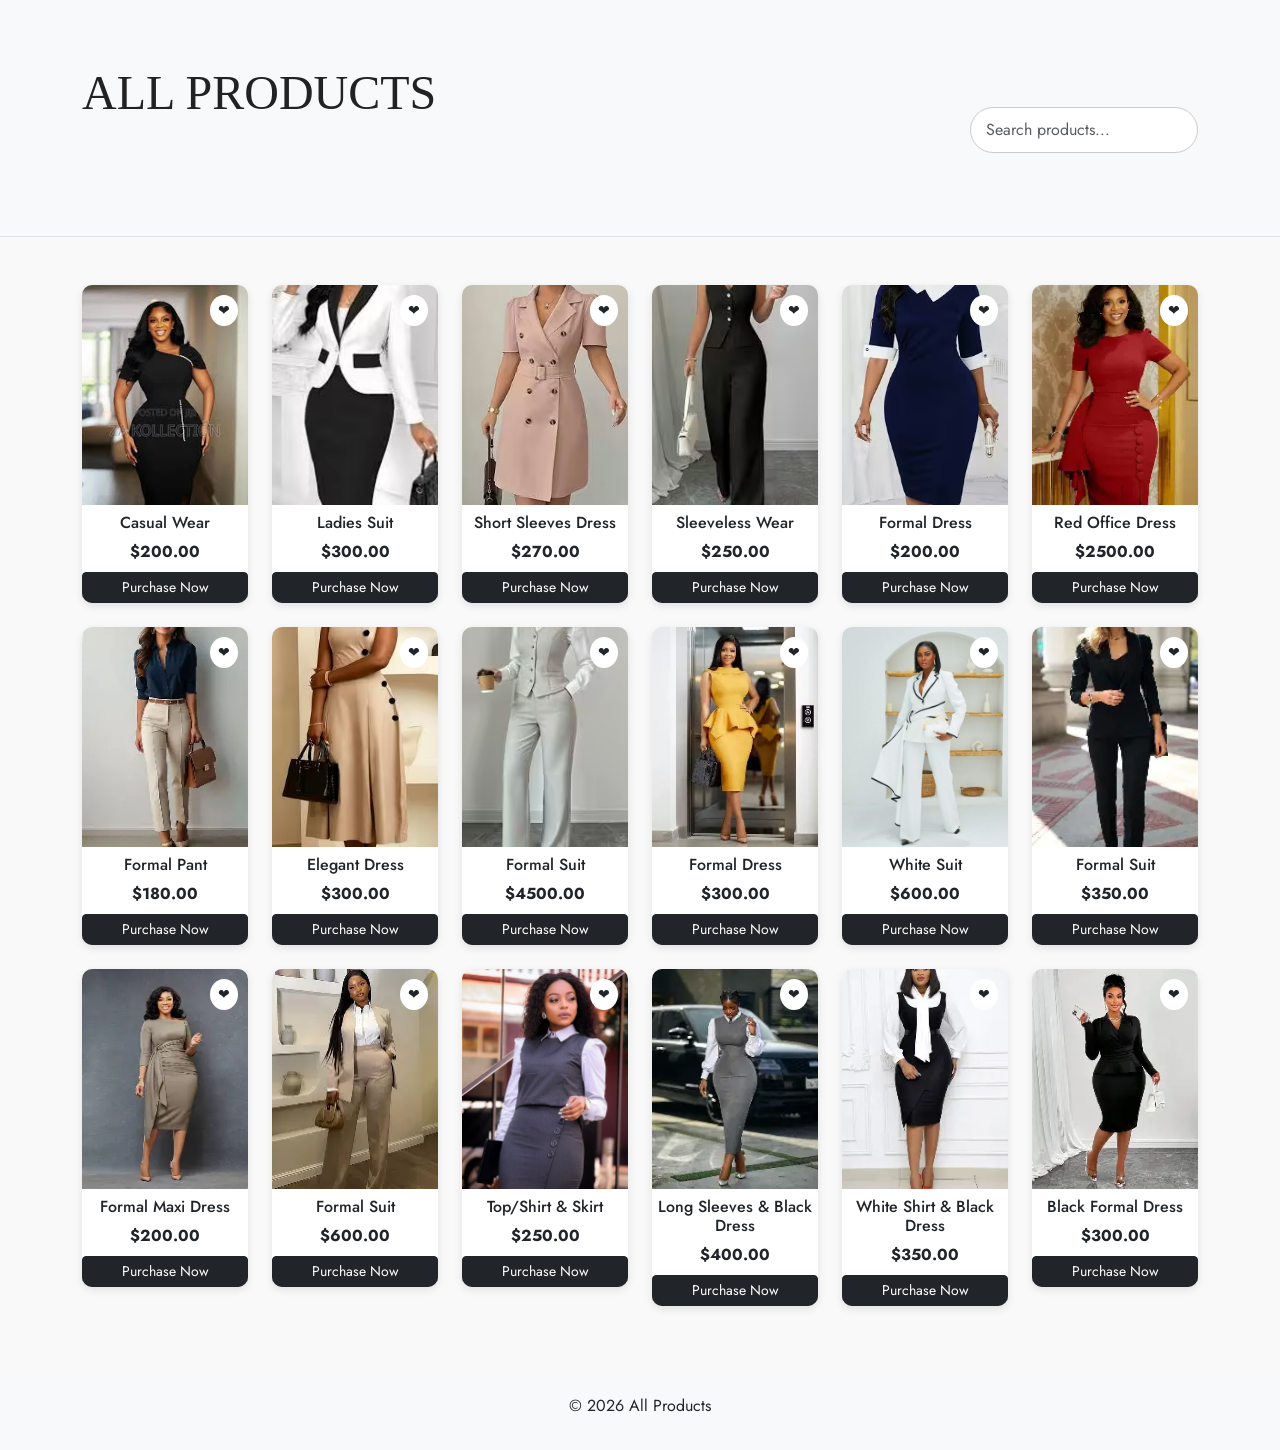
<file: products.html>
<!DOCTYPE html>
<html lang="en">
<head>
  <meta charset="UTF-8">
  <meta http-equiv="X-UA-Compatible" content="IE=edge">
  <meta name="viewport" content="width=device-width, initial-scale=1.0">
  <title>All Products</title>

  <link href="https://fonts.googleapis.com/css2?family=Jost:wght@400;500;700&display=swap" rel="stylesheet">

  <link href="https://cdn.jsdelivr.net/npm/bootstrap@5.3.0-alpha3/dist/css/bootstrap.min.css" rel="stylesheet">

  <link rel="stylesheet" href="product-style.css">
</head>

<body>

<nav class="navbar navbar-expand-lg bg-light p-3 border-bottom">

  <div class="container text-center py-5">
  <h1 class="page-title">All Products</h1>
  <div class="search-box mt-4">
    <input type="text" class="form-control search-input" placeholder="Search products...">
  </div>
</div>
</div>
</nav>

<div class="container py-5">
  <div class="row">

   <div class="col-lg-2 col-md-4 col-6 mb-4">
  <div class="product-item image-zoom-effect">

    <div class="image-holder">
      <img src="img/office2-item-4.png" class="product-image img-fluid">
      <div class="btn-wishlist">❤</div>
    </div>

    <div class="text-center mt-2">
      <h6>Casual Wear</h6>
      <p class="price">$200.00</p>
      <button class="btn btn-dark btn-sm w-100">Purchase Now</button>
    </div>

  </div>
</div>

      <div class="col-lg-2 col-md-4 col-6 mb-4">
      <div class="product-item image-zoom-effect">
        <div class="image-holder">
          <img src="img/office4.png" class="product-image img-fluid">
          <div class="btn-wishlist">❤</div>
        </div>
        <div class="text-center mt-2">
          <h6>Ladies Suit</h6>
          <p class="price">$300.00</p>

          <button class="btn btn-dark btn-sm w-100">Purchase Now</button>
        </div>
      </div>
    </div>

      <div class="col-lg-2 col-md-4 col-6 mb-4">
      <div class="product-item image-zoom-effect">
        <div class="image-holder">
          <img src="img/office wear.png" class="product-image img-fluid">
          <div class="btn-wishlist">❤</div>
        </div>
        <div class="text-center mt-2">
          <h6>Short Sleeves Dress</h6>
          <p class="price">$270.00</p>

          <button class="btn btn-dark btn-sm w-100">Purchase Now</button>
        </div>
      </div>
    </div>

      <div class="col-lg-2 col-md-4 col-6 mb-4">
      <div class="product-item image-zoom-effect">
        <div class="image-holder">
          <img src="img/sleeveless-item-6.png" class="product-image img-fluid">
          <div class="btn-wishlist">❤</div>
        </div>
        <div class="text-center mt-2">
          <h6>Sleeveless Wear</h6>
          <p class="price">$250.00</p>

          <button class="btn btn-dark btn-sm w-100">Purchase Now</button>
        </div>
      </div>
    </div>

      <div class="col-lg-2 col-md-4 col-6 mb-4">
      <div class="product-item image-zoom-effect">
        <div class="image-holder">
          <img src="img/formal dress.png" class="product-image img-fluid">
          <div class="btn-wishlist">❤</div>
        </div>
        <div class="text-center mt-2">
          <h6>Formal Dress</h6>
          <p class="price">$200.00</p>

          <button class="btn btn-dark btn-sm w-100">Purchase Now</button>
        </div>
      </div>
    </div>

      <div class="col-lg-2 col-md-4 col-6 mb-4">
      <div class="product-item image-zoom-effect">
        <div class="image-holder">
          <img src="img/dress1.png" class="product-image img-fluid">
          <div class="btn-wishlist">❤</div>
        </div>
        <div class="text-center mt-2">
          <h6 class="">Red Office Dress</h6>
          <p class="price">$2500.00</p>

          <button class="btn btn-dark btn-sm w-100">Purchase Now</button>
        </div>
      </div>
    </div>

      <div class="col-lg-2 col-md-4 col-6 mb-4">
      <div class="product-item image-zoom-effect">
        <div class="image-holder">
          <img src="img/dress2.png" class="product-image img-fluid">
          <div class="btn-wishlist">❤</div>
        </div>
        <div class="text-center mt-2">
          <h6>Formal Pant</h6>
          <p class="price">$180.00</p>

          <button class="btn btn-dark btn-sm w-100">Purchase Now</button>
        </div>
      </div>
    </div>

      <div class="col-lg-2 col-md-4 col-6 mb-4">
      <div class="product-item image-zoom-effect">
        <div class="image-holder">
          <img src="img/office3-item-6.png" class="product-image img-fluid">
          <div class="btn-wishlist">❤</div>
        </div>
        <div class="text-center mt-2">
          <h6>Elegant Dress</h6>
          <p class="price">$300.00</p>

          <button class="btn btn-dark btn-sm w-100">Purchase Now</button>
        </div>
      </div>
    </div>

      <div class="col-lg-2 col-md-4 col-6 mb-4">
      <div class="product-item image-zoom-effect">
        <div class="image-holder">
          <img src="img/women suit.png" class="product-image img-fluid">
          <div class="btn-wishlist">❤</div>
        </div>
        <div class="text-center mt-2">
          <h6>Formal Suit</h6>
          <p class="price">$4500.00</p>

          <button class="btn btn-dark btn-sm w-100">Purchase Now</button>
        </div>
      </div>
    </div>

      <div class="col-lg-2 col-md-4 col-6 mb-4">
      <div class="product-item image-zoom-effect">
        <div class="image-holder">
          <img src="img/dress3.png" class="product-image img-fluid">
          <div class="btn-wishlist">❤</div>
        </div>
        <div class="text-center mt-2">
          <h6>Formal Dress</h6>
          <p class="price">$300.00</p>

          <button class="btn btn-dark btn-sm w-100">Purchase Now</button>
        </div>
      </div>
    </div>

      <div class="col-lg-2 col-md-4 col-6 mb-4">
      <div class="product-item image-zoom-effect">
        <div class="image-holder">
          <img src="img/suite1.png" class="product-image img-fluid">
          <div class="btn-wishlist">❤</div>
        </div>
        <div class="text-center mt-2">
          <h6>White Suit</h6>
          <p class="price">$600.00</p>

          <button class="btn btn-dark btn-sm w-100">Purchase Now</button>
        </div>
      </div>
    </div>

      <div class="col-lg-2 col-md-4 col-6 mb-4">
      <div class="product-item image-zoom-effect">
        <div class="image-holder">
          <img src="img/suit2.png" class="product-image img-fluid">
          <div class="btn-wishlist">❤</div>
        </div>
        <div class="text-center mt-2">
          <h6>Formal Suit</h6>
          <p class="price">$350.00</p>

          <button class="btn btn-dark btn-sm w-100">Purchase Now</button>
        </div>
      </div>
    </div>

      <div class="col-lg-2 col-md-4 col-6 mb-4">
      <div class="product-item image-zoom-effect">
        <div class="image-holder">
          <img src="img/dress4.png" class="product-image img-fluid">
          <div class="btn-wishlist">❤</div>
        </div>
        <div class="text-center mt-2">
          <h6>Formal Maxi Dress</h6>
          <p class="price">$200.00</p>

          <button class="btn btn-dark btn-sm w-100">Purchase Now</button>
        </div>
      </div>
    </div>

      <div class="col-lg-2 col-md-4 col-6 mb-4">
      <div class="product-item image-zoom-effect">
        <div class="image-holder">
          <img src="img/suite3.png" class="product-image img-fluid">
          <div class="btn-wishlist">❤</div>
        </div>
        <div class="text-center mt-2">
          <h6>Formal Suit</h6>
          <p class="price">$600.00</p>

          <button class="btn btn-dark btn-sm w-100">Purchase Now</button>
        </div>
      </div>
    </div>

      <div class="col-lg-2 col-md-4 col-6 mb-4">
      <div class="product-item image-zoom-effect">
        <div class="image-holder">
          <img src="img/suit4.png" class="product-image img-fluid">
          <div class="btn-wishlist">❤</div>
        </div>
        <div class="text-center mt-2">
          <h6>Top/Shirt & Skirt</h6>
          <p class="price">$250.00</p>

          <button class="btn btn-dark btn-sm w-100">Purchase Now</button>
        </div>
      </div>
    </div>

      <div class="col-lg-2 col-md-4 col-6 mb-4">
      <div class="product-item image-zoom-effect">
        <div class="image-holder">
          <img src="img/dress5.png" class="product-image img-fluid">
          <div class="btn-wishlist">❤</div>
        </div>
        <div class="text-center mt-2">
          <h6>Long Sleeves & Black Dress</h6>
          <p class="price">$400.00</p>

          <button class="btn btn-dark btn-sm w-100">Purchase Now</button>
        </div>
      </div>
    </div>

      <div class="col-lg-2 col-md-4 col-6 mb-4">
      <div class="product-item image-zoom-effect">
        <div class="image-holder">
          <img src="img/dress6.png" class="product-image img-fluid">
          <div class="btn-wishlist">❤</div>
        </div>
        <div class="text-center mt-2">
          <h6>White Shirt & Black Dress</h6>
          <p class="price">$350.00</p>

          <button class="btn btn-dark btn-sm w-100">Purchase Now</button>
        </div>
      </div>
    </div>

      <div class="col-lg-2 col-md-4 col-6 mb-4">
      <div class="product-item image-zoom-effect">
        <div class="image-holder">
          <img src="img/dress7.png" class="product-image img-fluid">
          <div class="btn-wishlist">❤</div>
        </div>
        <div class="text-center mt-2">
          <h6>Black Formal Dress</h6>
          <p class="price">$300.00</p>

          <button class="btn btn-dark btn-sm w-100">Purchase Now</button>
        </div>
      </div>
    </div>




  </div>
</div>

<footer class="bg-light text-center p-3">
  <p>© 2026 All Products</p>
</footer>

</body>
</html>
</file>
<file: product-style.css>
body {
      font-family: 'Jost', sans-serif;
      background-color: #f9f9f9;
    }

    /* Page Title */
    .page-title {
      font-weight: 500px;
      font-size: 3rem;
      text-transform: uppercase;
      color: #222;
      text-align:right;
      margin-bottom: 50px;
      font-family: Georgia, 'Times New Roman', Times, serif;
    }

    /* Product Card */
    .product-item {
      background: #fff;
      border-radius: 10px;
      overflow: hidden;
      box-shadow: 0 3px 8px rgba(0,0,0,0.1);
      transition: transform 0.3s ease;
    }

    .product-item:hover {
      transform: translateY(-5px);
    }

    .image-holder {
      width: 100%;
      height: 220px; /* equal height for all images */
      overflow: hidden;
      position: relative;
    }

    .product-image {
      width: 100%;
      height: 100%;
      object-fit: cover;
      transition: transform 0.4s ease;
    }

    .product-item:hover .product-image {
      transform: scale(1.1);
    }

    .btn-wishlist {
      position: absolute;
      top: 10px;
      right: 10px;
      background: white;
      padding: 5px 8px;
      border-radius: 50%;
      cursor: pointer;
      font-size: 14px;
    }

    .price {
      font-weight: bold;
      margin-bottom: 8px;
    }

    .btn-purchase {
      transition: 0.3s;
    }

    .btn-purchase:hover {
      background-color: #333;
    } 
    
.search-box {
  max-width: 600px;
  margin-top: 100px; 
  text-align: center;
}

.search-input {
  border-radius: 25px;
  padding: 10px 15px;
  border: 1px solid #ccc;
  transition: 0.3s;
}

.search-input:focus {
  border-color: #000;
  box-shadow: none;
}
</file>
